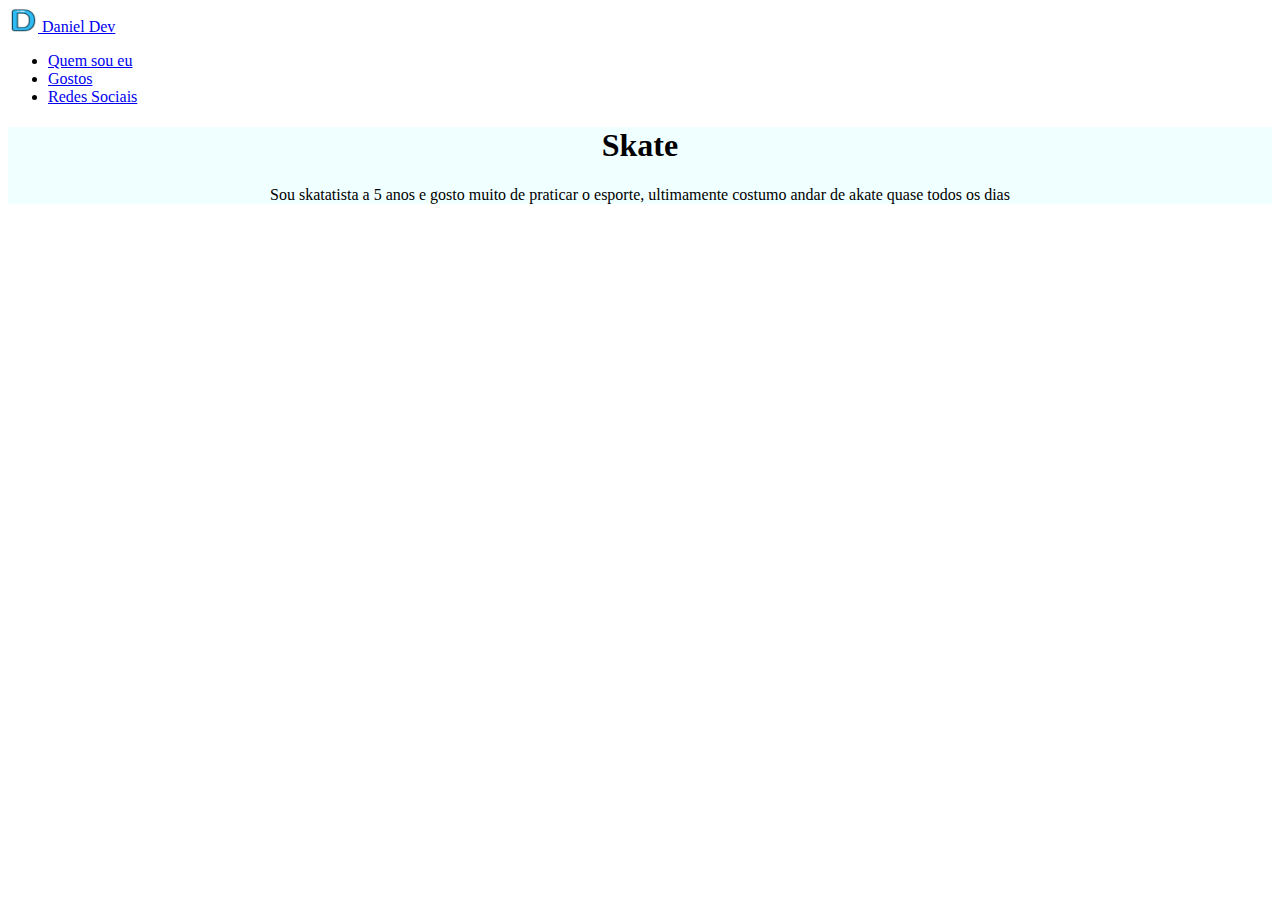
<file: portifólio/gostos.html>
<!DOCTYPE html>
<html lang="pt-br">
    <head>
        <meta charset="UTF-8">
        <meta name="viewport" content="width=device-width, initial-scale=1.0">
        <title>Portifólio Daniel da Silva Batista</title>
        <link href="https://cdn.jsdelivr.net/npm/bootstrap@5.0.0-beta1/dist/css/bootstrap.min.css" rel="stylesheet" integrity="sha384-giJF6kkoqNQ00vy+HMDP7azOuL0xtbfIcaT9wjKHr8RbDVddVHyTfAAsrekwKmP1" crossorigin="anonymous">
        <link rel="stylesheet" href="estilos.css">
    </head>
    
        <body>
                        <!-- Image and text -->
                        <nav class="navbar navbar-light bg-light">
                            <div class="container-fluid">
                            <a class="navbar-brand" href="#">
                                <img src="d.png" alt="" width="30" height="24" class="d-inline-block align-top">
                                Daniel Dev
                            </a>
                            </div>
                        </nav>      
                         
            
            
                        <ul class="nav nav-pills">
                            <li class="nav-item">
                            <a class="nav-link " aria-current="page" href="quem-sou.html">Quem sou eu</a>
                            </li>
                            <li class="nav-item">
                            <a class="nav-link active" href="gostos.html">Gostos</a>
                            </li>
                            <li class="nav-item">
                            <a class="nav-link" href="redes-sociais.html">Redes Sociais</a>
                            </li>
                        </ul>
                            <div class="formatacao">
                                <h1>Skate</h1>
                                <p>Sou skatatista a 5 anos e gosto muito de praticar o esporte, 
                                    ultimamente costumo andar de akate quase todos os dias</p>
                            </div>
                                
                
                   
        </body>
</html>
</file>
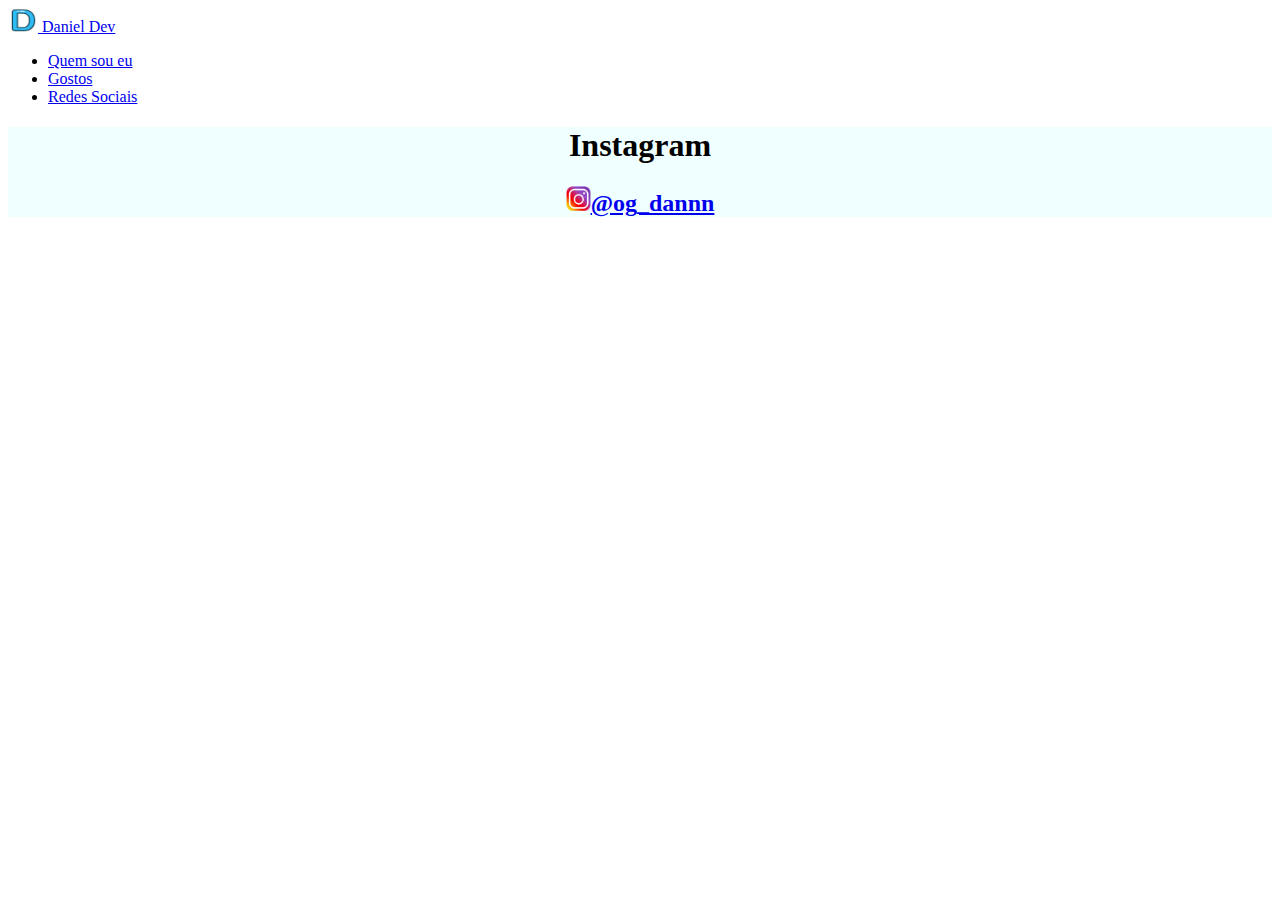
<file: portifólio/redes-sociais.html>
<!DOCTYPE html>
<html lang="pt-br">
    <head>
        <meta charset="UTF-8">
        <meta name="viewport" content="width=device-width, initial-scale=1.0">
        <title>Portifólio Daniel da Silva Batista</title>
        <link href="https://cdn.jsdelivr.net/npm/bootstrap@5.0.0-beta1/dist/css/bootstrap.min.css" rel="stylesheet" integrity="sha384-giJF6kkoqNQ00vy+HMDP7azOuL0xtbfIcaT9wjKHr8RbDVddVHyTfAAsrekwKmP1" crossorigin="anonymous">
        <link rel="stylesheet" href="estilos.css">
    </head>
    
        <body>
                        <!-- Image and text -->
                        <nav class="navbar navbar-light bg-light">
                            <div class="container-fluid">
                            <a class="navbar-brand" href="#">
                                <img src="d.png" alt="" width="30" height="24" class="d-inline-block align-top">
                                Daniel Dev
                            </a>
                            </div>
                        </nav>      
                         
            
            
                        <ul class="nav nav-pills">
                            <li class="nav-item">
                            <a class="nav-link " aria-current="page" href="quem-sou.html">Quem sou eu</a>
                            </li>
                            <li class="nav-item">
                            <a class="nav-link" href="gostos.html">Gostos</a>
                            </li>
                            <li class="nav-item">
                            <a class="nav-link active" href="redes-sociais.html">Redes Sociais</a>
                            </li>
                        </ul>
                            <div class="formatacao">
                                <h1>Instagram</h1>
                                <h2><img src="Instagram-Icon.png" alt="" height="25px" width="25px"><a href="https://www.instagram.com/og_dannn/">@og_dannn</a></h2>
                            </div>
                
                   
        </body>
</html>
</file>
<file: portifólio/estilos.css>
.formatacao {

    text-align: center;
    background-color: azure;
}
</file>
